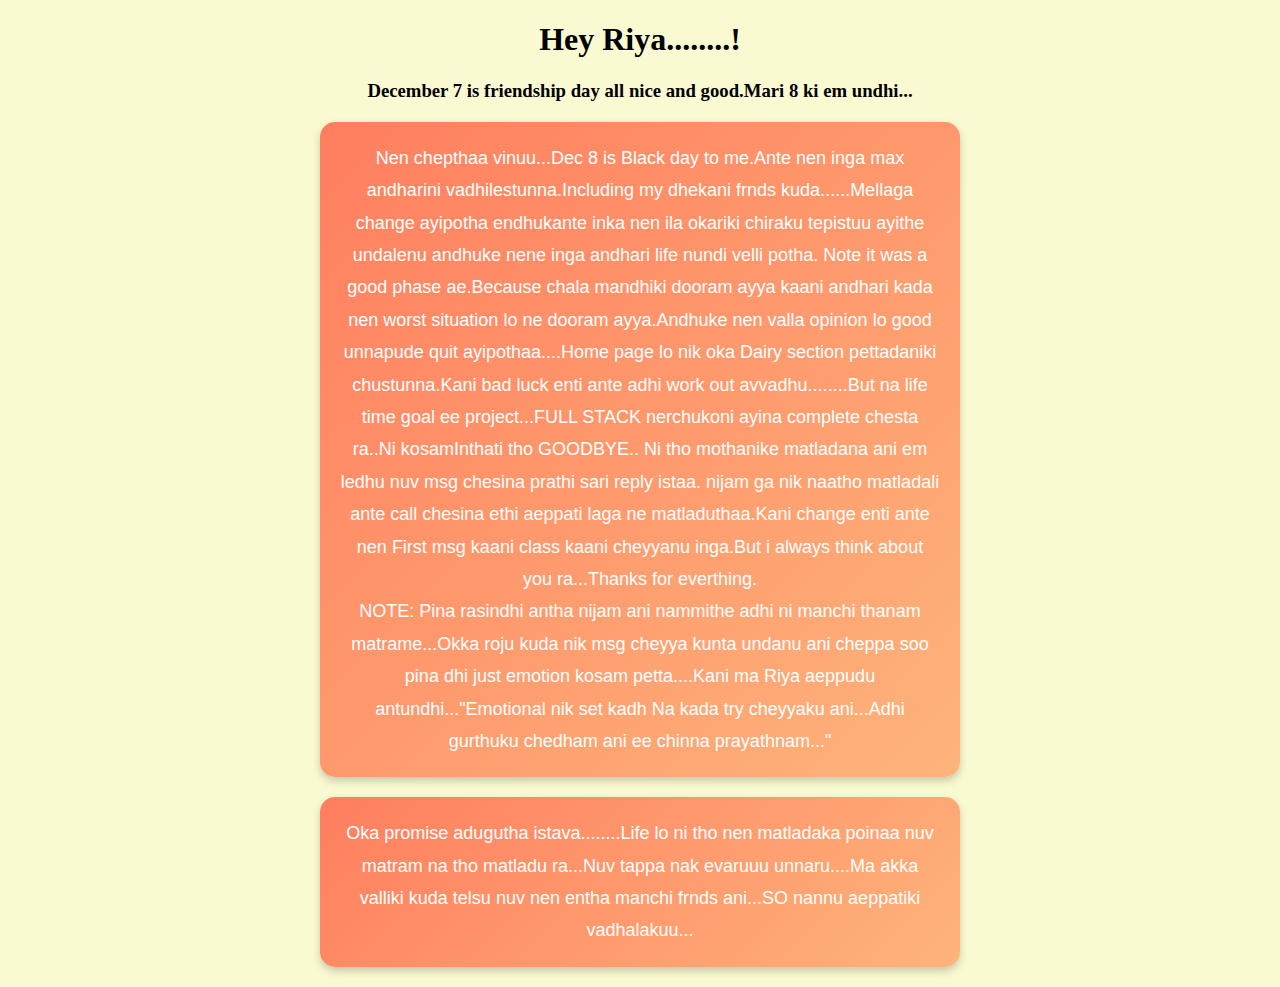
<file: Dec_8.html>
<!DOCTYPE html>
<html lang="en">
<head>
    <meta charset="UTF-8">
    <meta name="viewport" content="width=device-width, initial-scale=1.0">
    <title>December 8</title>
    <style> .styled-paragraph {
        font-size: 18px;
        line-height: 1.8;
        color: #ffffff;
        background: linear-gradient(135deg, #ff7e5f, #feb47b);
        padding: 20px;
        margin: 20px auto;
        text-align: center;
        border-radius: 15px;
        box-shadow: 0 4px 8px rgba(0, 0, 0, 0.2);
        max-width: 600px;
        font-family: 'Arial', sans-serif;
    }

    .styled-paragraph span {
        font-weight: bold;
        color: #ffe5d9;
    }
    *{
        background-color: lightgoldenrodyellow;
        text-align: center;
    }</style>
</head>
<body>
    <h1>Hey Riya........!</h1>
    <h3>December 7 is friendship day all nice and good.Mari 8 ki em undhi...</h3>
    <p class="styled-paragraph">Nen chepthaa vinuu...Dec 8 is Black day to me.Ante nen inga max andharini vadhilestunna.Including my dhekani frnds kuda......Mellaga change ayipotha endhukante inka nen ila okariki chiraku tepistuu ayithe undalenu andhuke nene inga andhari life nundi velli potha. Note it was a good phase ae.Because chala mandhiki dooram ayya kaani andhari kada nen worst situation lo ne dooram ayya.Andhuke nen valla opinion lo good unnapude quit ayipothaa....Home page lo nik oka Dairy section pettadaniki chustunna.Kani bad luck enti ante adhi work out avvadhu........But na life time goal ee project...FULL STACK nerchukoni ayina complete chesta ra..Ni kosamInthati tho GOODBYE.. Ni tho mothanike matladana ani em ledhu nuv msg chesina prathi sari reply istaa. nijam ga nik naatho matladali ante call chesina ethi aeppati laga ne matladuthaa.Kani change enti ante nen First msg kaani class kaani cheyyanu inga.But i always think about you ra...Thanks for everthing.
        <br>
        NOTE: Pina rasindhi antha nijam ani nammithe adhi ni manchi thanam matrame...Okka roju kuda nik msg cheyya kunta undanu ani cheppa soo pina dhi just emotion kosam petta....Kani ma Riya aeppudu antundhi..."Emotional nik set kadh Na kada try cheyyaku ani...Adhi gurthuku chedham ani ee chinna prayathnam..."
    </p>

    <p class="styled-paragraph">Oka promise adugutha istava........Life lo ni tho nen matladaka poinaa nuv matram na tho matladu ra...Nuv tappa nak evaruuu unnaru....Ma akka valliki kuda telsu nuv nen entha manchi frnds ani...SO nannu aeppatiki vadhalakuu...</p>
</file>
